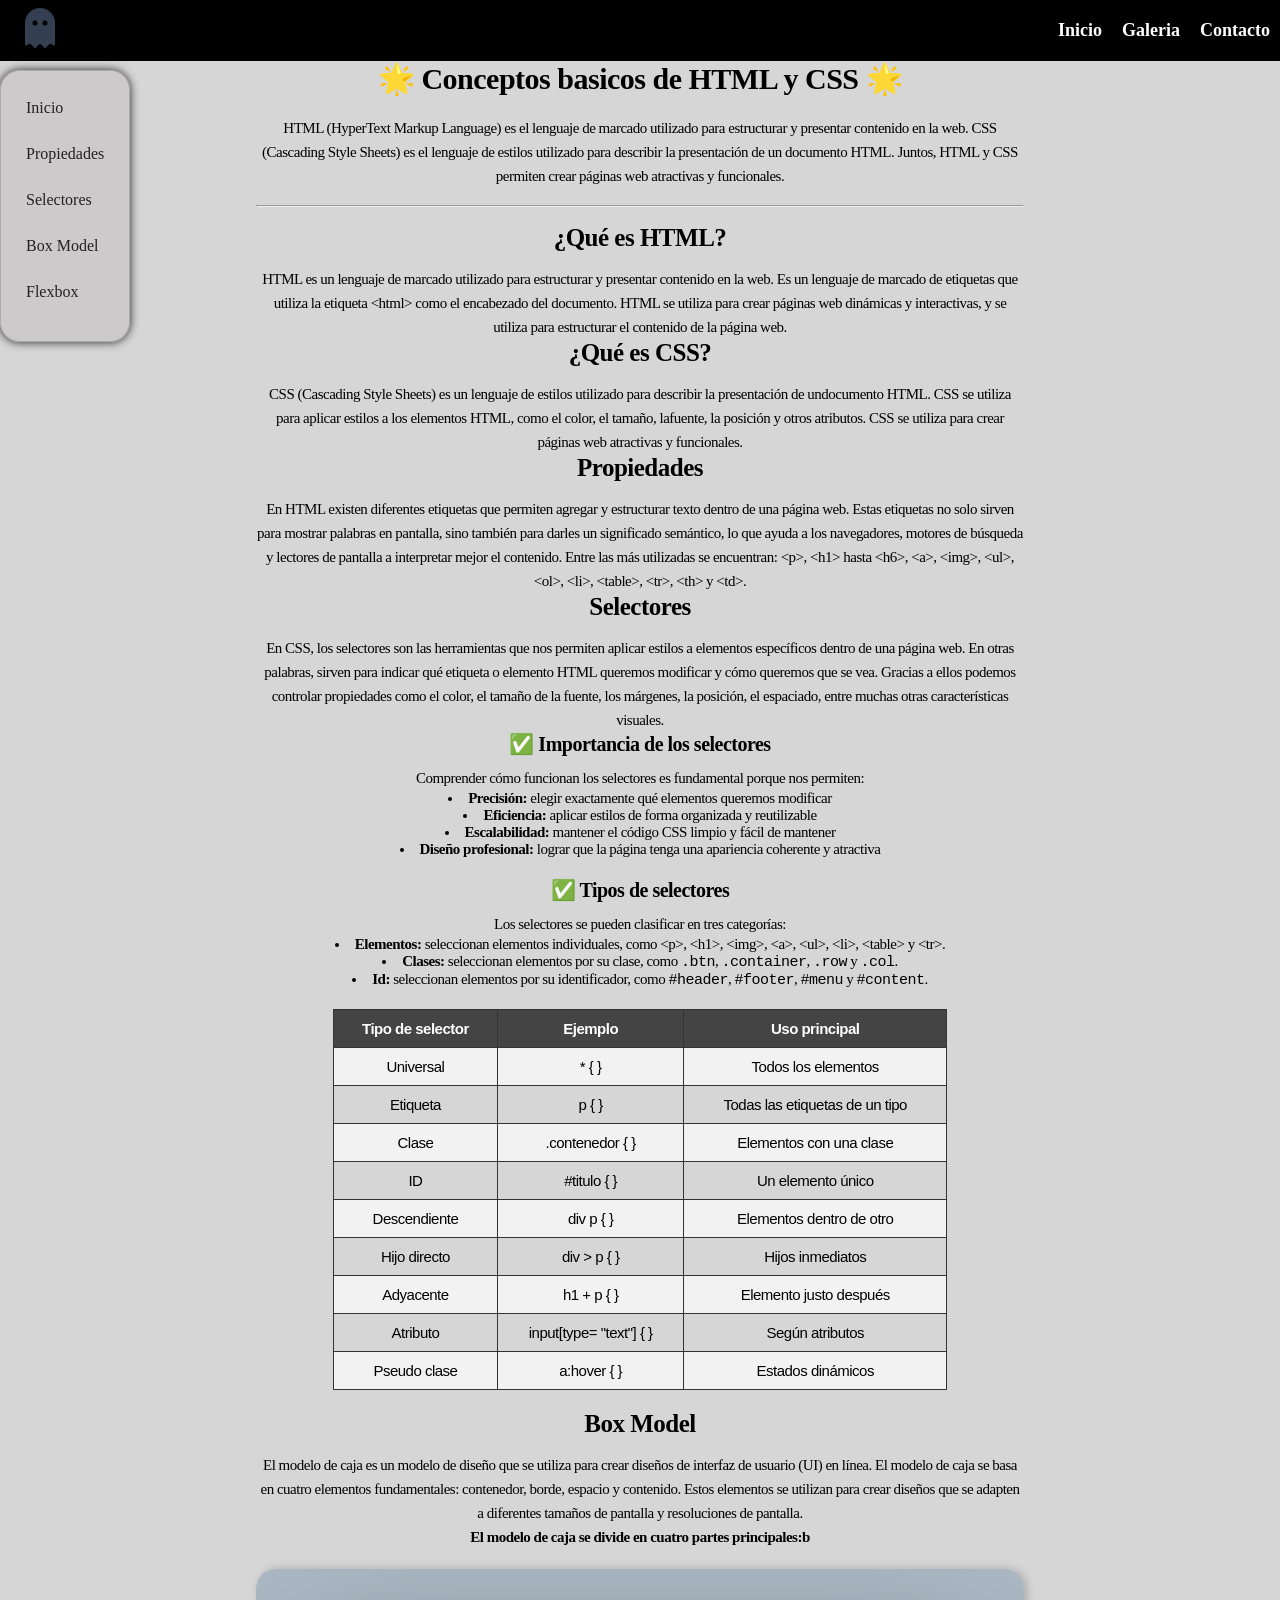
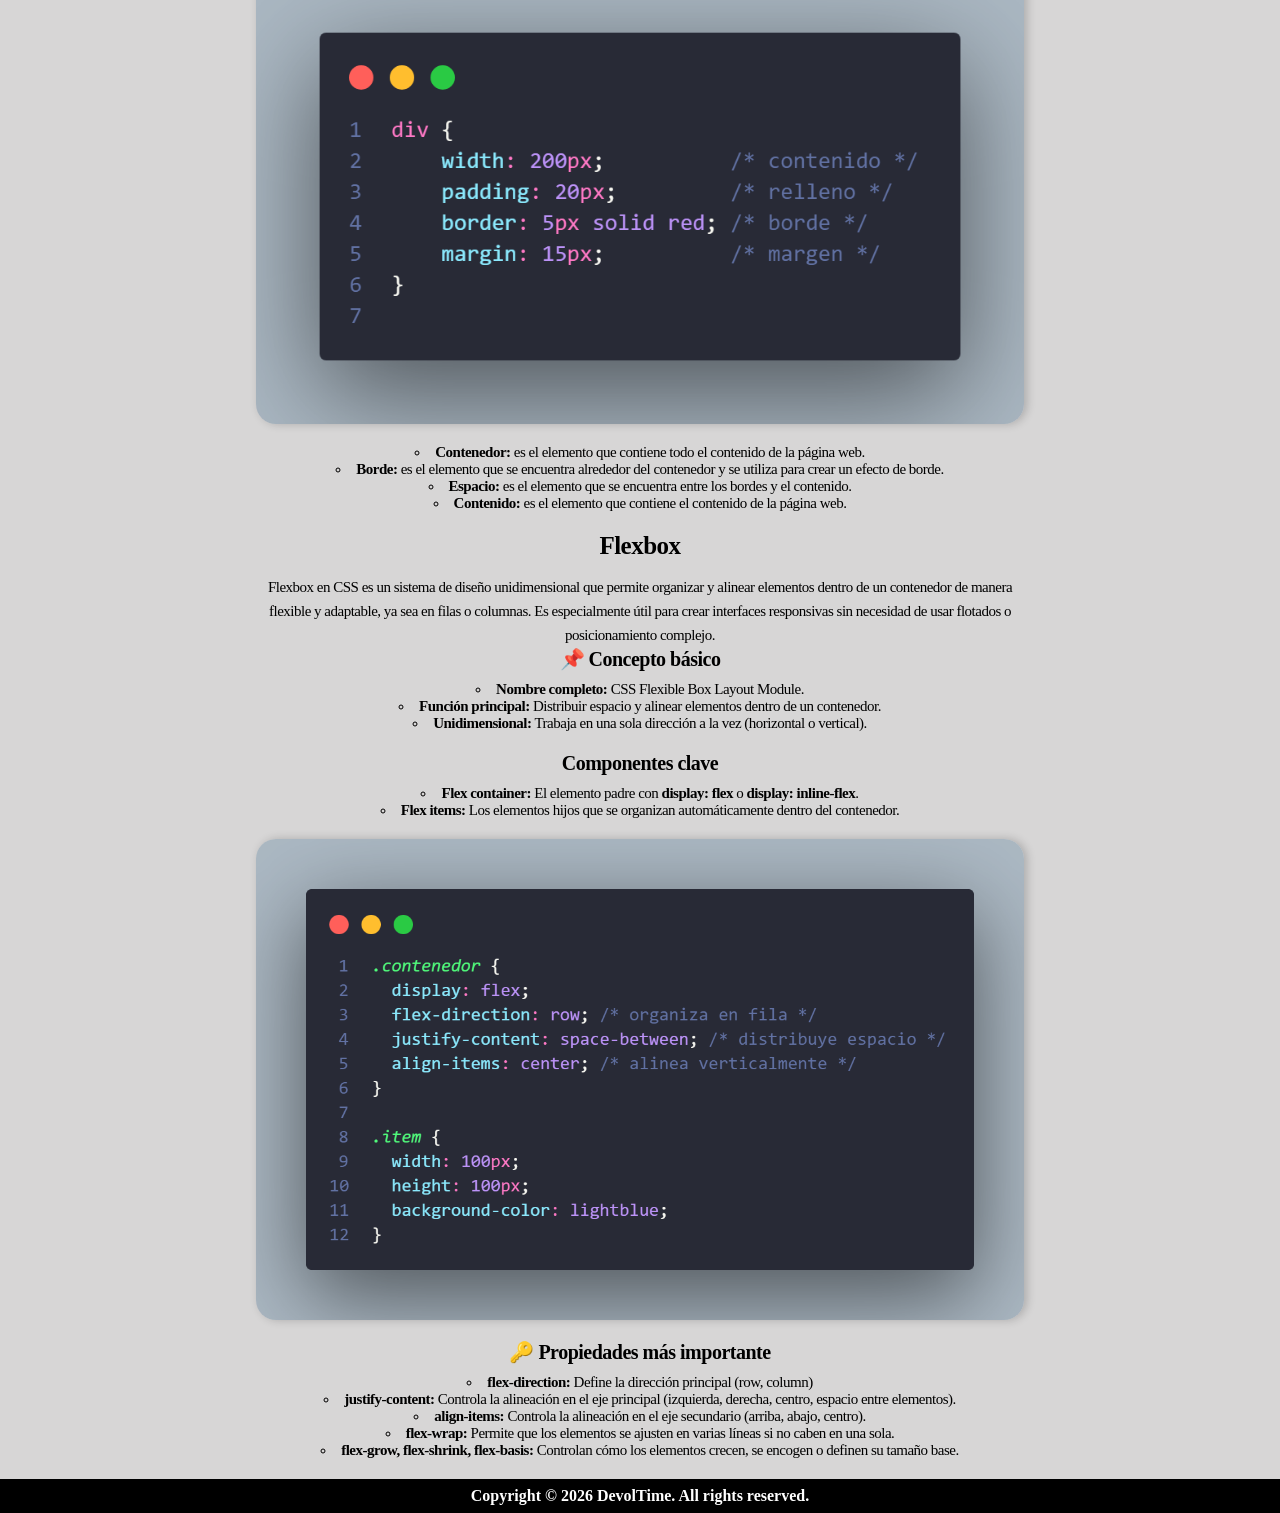
<file: index.html>
<!DOCTYPE html>
<html lang="es">

<head>
    <meta charset="UTF-8">
    <meta name="viewport" content="width=device-width, initial-scale=1.0">
    <title>Conceptos Básicos de HTML y CSS</title>
    <link rel="stylesheet" href="home.css">

</head>

<body>
    <header>
        <nav class="navbar">
            <div class="logo">
                <img src="img/logo.png" alt="logo" class="imag">
            </div>

            <label for="toggle_menu">
                <img src="img/menu.png" alt="" class="menu_logo">
            </label>

            <ul class="menu_list">
                <li class="item"><a href="#">Inicio</a></li>
                <li class="item"><a href="galeria.html">Galeria</a></li>
                <li class="item"><a href="contacto.html">Contacto</a></li>
                <!-- <li class="item"><a href="formu.html">Formulario</a></li> -->
            </ul>
        </nav>


        <nav class="late_menu">
            <ul class="menu_late">
                <input type="checkbox" id="toggle_menu" class="logocheck">
                <li class="menulate"><a href="#inic">Inicio</a></li>
                <li class="menulate"><a href="#propi">Propiedades</a></li>
                <li class="menulate"><a href="#selec">Selectores</a></li>
                <li class="menulate"><a href="#box">Box Model</a></li>
                <li class="menulate"><a href="#flex">Flexbox</a></li>
            </ul>
        </nav>
    </header>
    <main class="mein">




        <section class="contenedor">
            <div class="concep">
                <h1>🌟 Conceptos basicos de HTML y CSS 🌟</h1>
                <p>HTML (HyperText Markup Language) es el lenguaje de marcado utilizado para estructurar y presentar
                    contenido en la web. CSS (Cascading Style Sheets) es el lenguaje de estilos utilizado para describir
                    la
                    presentación de un documento HTML. Juntos, HTML y CSS permiten crear páginas web atractivas y
                    funcionales.</p>
            </div>

            <br>
            <hr><br>

            <article class="inicio" id="inic">
                <h2>¿Qué es HTML?</h2>
                <p>HTML es un lenguaje de marcado utilizado para estructurar y presentar contenido en la web. Es un
                    lenguaje de marcado de etiquetas que utiliza la etiqueta &lt;html&gt; como el encabezado del
                    documento.
                    HTML se utiliza para crear páginas web dinámicas y interactivas, y se utiliza para estructurar el
                    contenido de la página web.</p>

                <h2>¿Qué es CSS?</h2>
                <p>CSS (Cascading Style Sheets) es un lenguaje de estilos utilizado para describir la presentación de
                    undocumento HTML. CSS se utiliza para aplicar estilos a los elementos HTML, como el color, el
                    tamaño,
                    lafuente, la posición y otros atributos. CSS se utiliza para crear páginas web atractivas y
                    funcionales.
                </p>
            </article>

            <section class="container">
                <div>
                    <h2 class="Propiedades" id="propi">Propiedades</h2>
                    <p>En HTML existen diferentes etiquetas que permiten agregar y estructurar texto dentro de una
                        página
                        web. Estas etiquetas no solo sirven para mostrar palabras en pantalla, sino también para darles
                        un
                        significado semántico, lo que ayuda a los navegadores, motores de búsqueda y lectores de
                        pantalla a
                        interpretar mejor el contenido.
                        Entre las más utilizadas se encuentran: &lt;p&gt;, &lt;h1&gt; hasta &lt;h6&gt;, &lt;a&gt;,
                        &lt;img&gt;, &lt;ul&gt;, &lt;ol&gt;, &lt;li&gt;, &lt;table&gt;, &lt;tr&gt;, &lt;th&gt; y
                        &lt;td&gt;.
                    </p>
                </div>

                <h2 class="selectores" id="selec">Selectores</h2>
                <p>En CSS, los selectores son las herramientas que nos permiten aplicar estilos a elementos específicos
                    dentro de una página web. En otras palabras, sirven para indicar qué etiqueta o elemento HTML
                    queremos
                    modificar y cómo queremos que se vea. Gracias a ellos podemos controlar propiedades como el color,
                    el
                    tamaño de la fuente, los márgenes, la posición, el espaciado, entre muchas otras características
                    visuales.</p>

                <h3>✅ Importancia de los selectores</h3>
                <p>Comprender cómo funcionan los selectores es fundamental porque nos permiten:</p>
                <ul>
                    <li><strong>Precisión:</strong> elegir exactamente qué elementos queremos modificar</li>
                    <li><strong>Eficiencia:</strong> aplicar estilos de forma organizada y reutilizable</li>
                    <li><strong>Escalabilidad:</strong> mantener el código CSS limpio y fácil de mantener</li>
                    <li><strong>Diseño profesional:</strong> lograr que la página tenga una apariencia coherente y
                        atractiva
                    </li>
                </ul>

                <h3>✅ Tipos de selectores</h3>
                <p>Los selectores se pueden clasificar en tres categorías:</p>
                <ul>
                    <li><strong>Elementos:</strong> seleccionan elementos individuales, como &lt;p&gt;, &lt;h1&gt;,
                        &lt;img&gt;, &lt;a&gt;, &lt;ul&gt;, &lt;li&gt;, &lt;table&gt; y &lt;tr&gt;.</li>
                    <li><strong>Clases:</strong> seleccionan elementos por su clase, como <code>.btn</code>,
                        <code>.container</code>, <code>.row</code> y <code>.col</code>.
                    </li>
                    <li><strong>Id:</strong> seleccionan elementos por su identificador, como <code>#header</code>,
                        <code>#footer</code>, <code>#menu</code> y <code>#content</code>.
                    </li>

                    <table class="tabla">
                        <tr>
                            <th>Tipo de selector</th>
                            <th>Ejemplo</th>
                            <th>Uso principal</th>
                        </tr>
                        <tr>
                            <td>Universal</td>
                            <td>* { }</td>
                            <td>Todos los elementos</td>
                        </tr>
                        <tr>
                            <td>Etiqueta</td>
                            <td>p { }</td>
                            <td>Todas las etiquetas de un tipo</td>
                        </tr>
                        <tr>
                            <td>Clase</td>
                            <td>.contenedor { }</td>
                            <td>Elementos con una clase</td>
                        </tr>
                        <tr>
                            <td>ID</td>
                            <td>#titulo { }</td>
                            <td>Un elemento único</td>
                        </tr>
                        <tr>
                            <td>Descendiente</td>
                            <td>div p { }</td>
                            <td>Elementos dentro de otro</td>
                        </tr>
                        <tr>
                            <td>Hijo directo</td>
                            <td>div > p { }</td>
                            <td>Hijos inmediatos</td>
                        </tr>
                        <tr>
                            <td>Adyacente</td>
                            <td>h1 + p { }</td>
                            <td>Elemento justo después</td>
                        </tr>
                        <tr>
                            <td>Atributo</td>
                            <td>input[type=
                                "text"] { }</td>
                            <td>Según atributos</td>
                        </tr>
                        <tr>
                            <td>Pseudo clase</td>
                            <td>a:hover { }</td>
                            <td>Estados dinámicos</td>
                        </tr>
                    </table>

                    <h2 class="boxmodel" id="box">Box Model</h2>
                    <p>El modelo de caja es un modelo de diseño que se utiliza para crear diseños de interfaz de usuario
                        (UI) en línea. El modelo de caja se basa en cuatro elementos fundamentales: contenedor, borde,
                        espacio y contenido. Estos elementos se utilizan para crear diseños que se adapten a diferentes
                        tamaños de pantalla y resoluciones de pantalla.</p>
                    <p><b>El modelo de caja se divide en cuatro partes principales:b</b></p>

                    <img src="img/boxmodel.png" alt="ejemplo de modelo de caja" class="imgbox">

                    <ul>
                        <li><strong>Contenedor:</strong> es el elemento que contiene todo el contenido de la página web.
                        </li>
                        <li><strong>Borde:</strong> es el elemento que se encuentra alrededor del contenedor y se
                            utiliza para crear un efecto de borde.</li>
                        <li><strong>Espacio:</strong> es el elemento que se encuentra entre los bordes y el contenido.
                        </li>
                        <li><strong>Contenido:</strong> es el elemento que contiene el contenido de la página web.</li>
                    </ul>

                    <h2 class="flexbox" id="flex">Flexbox</h2>
                    <p>Flexbox en CSS es un sistema de diseño unidimensional que permite organizar y alinear elementos
                        dentro de un contenedor de manera flexible y adaptable, ya sea en filas o columnas. Es
                        especialmente útil para crear interfaces responsivas sin necesidad de usar flotados o
                        posicionamiento complejo.</p>

                    <h3>📌 Concepto básico</h3>

                    <ul>
                        <li><strong>Nombre completo:</strong> CSS Flexible Box Layout Module.</li>
                        <li><strong>Función principal:</strong> Distribuir espacio y alinear elementos dentro de un
                            contenedor.</li>
                        <li><strong>Unidimensional:</strong> Trabaja en una sola dirección a la vez (horizontal o
                            vertical).</li>
                    </ul>

                    <h3>Componentes clave</h3>

                    <ul>
                        <li><strong>Flex container:</strong> El elemento padre con <strong>display: flex</strong> o
                            <strong>display: inline-flex</strong>.
                        </li>
                        <li><strong>Flex items:</strong> Los elementos hijos que se organizan automáticamente dentro del
                            contenedor.</li>
                    </ul>

                    <img src="img/code1.png" alt="ejemplo de flexbox" class="imgflex">

                    <h3>🔑 Propiedades más importante</h3>

                    <ul>
                        <li><strong>flex-direction:</strong> Define la dirección principal (row, column)</li>
                        <li><strong>justify-content:</strong> Controla la alineación en el eje principal (izquierda,
                            derecha, centro, espacio entre elementos).</li>
                        <li><strong>align-items:</strong> Controla la alineación en el eje secundario (arriba, abajo,
                            centro).</li>
                        <li><strong>flex-wrap:</strong> Permite que los elementos se ajusten en varias líneas si no
                            caben
                            en una sola.</li>
                        <li><strong>flex-grow, flex-shrink, flex-basis:</strong> Controlan cómo los elementos crecen, se
                            encogen o definen su tamaño base.</li>
                    </ul>

            </section>
        </section>
    </main>

    <footer class="footer">
        <p>Copyright © 2026 DevolTime. All rights reserved.
</p>
    </footer>
</body>

</html>
</file>
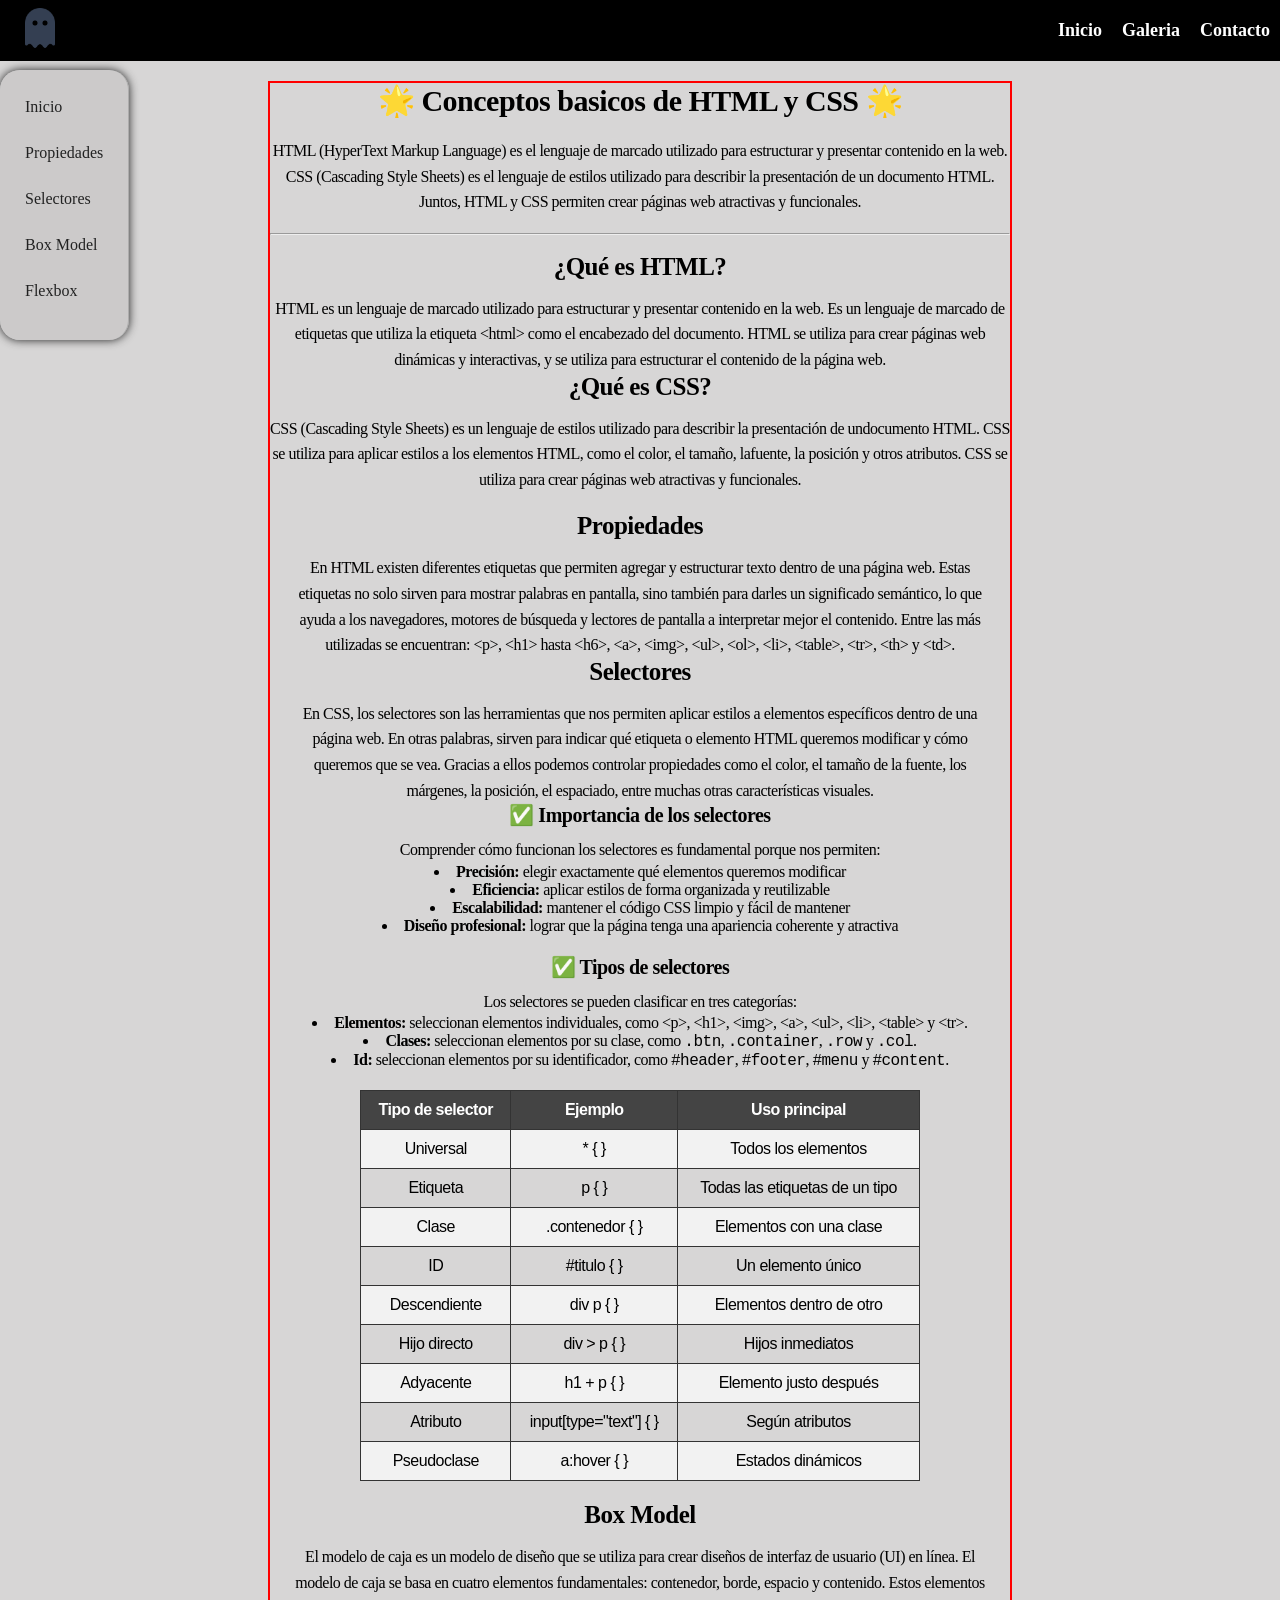
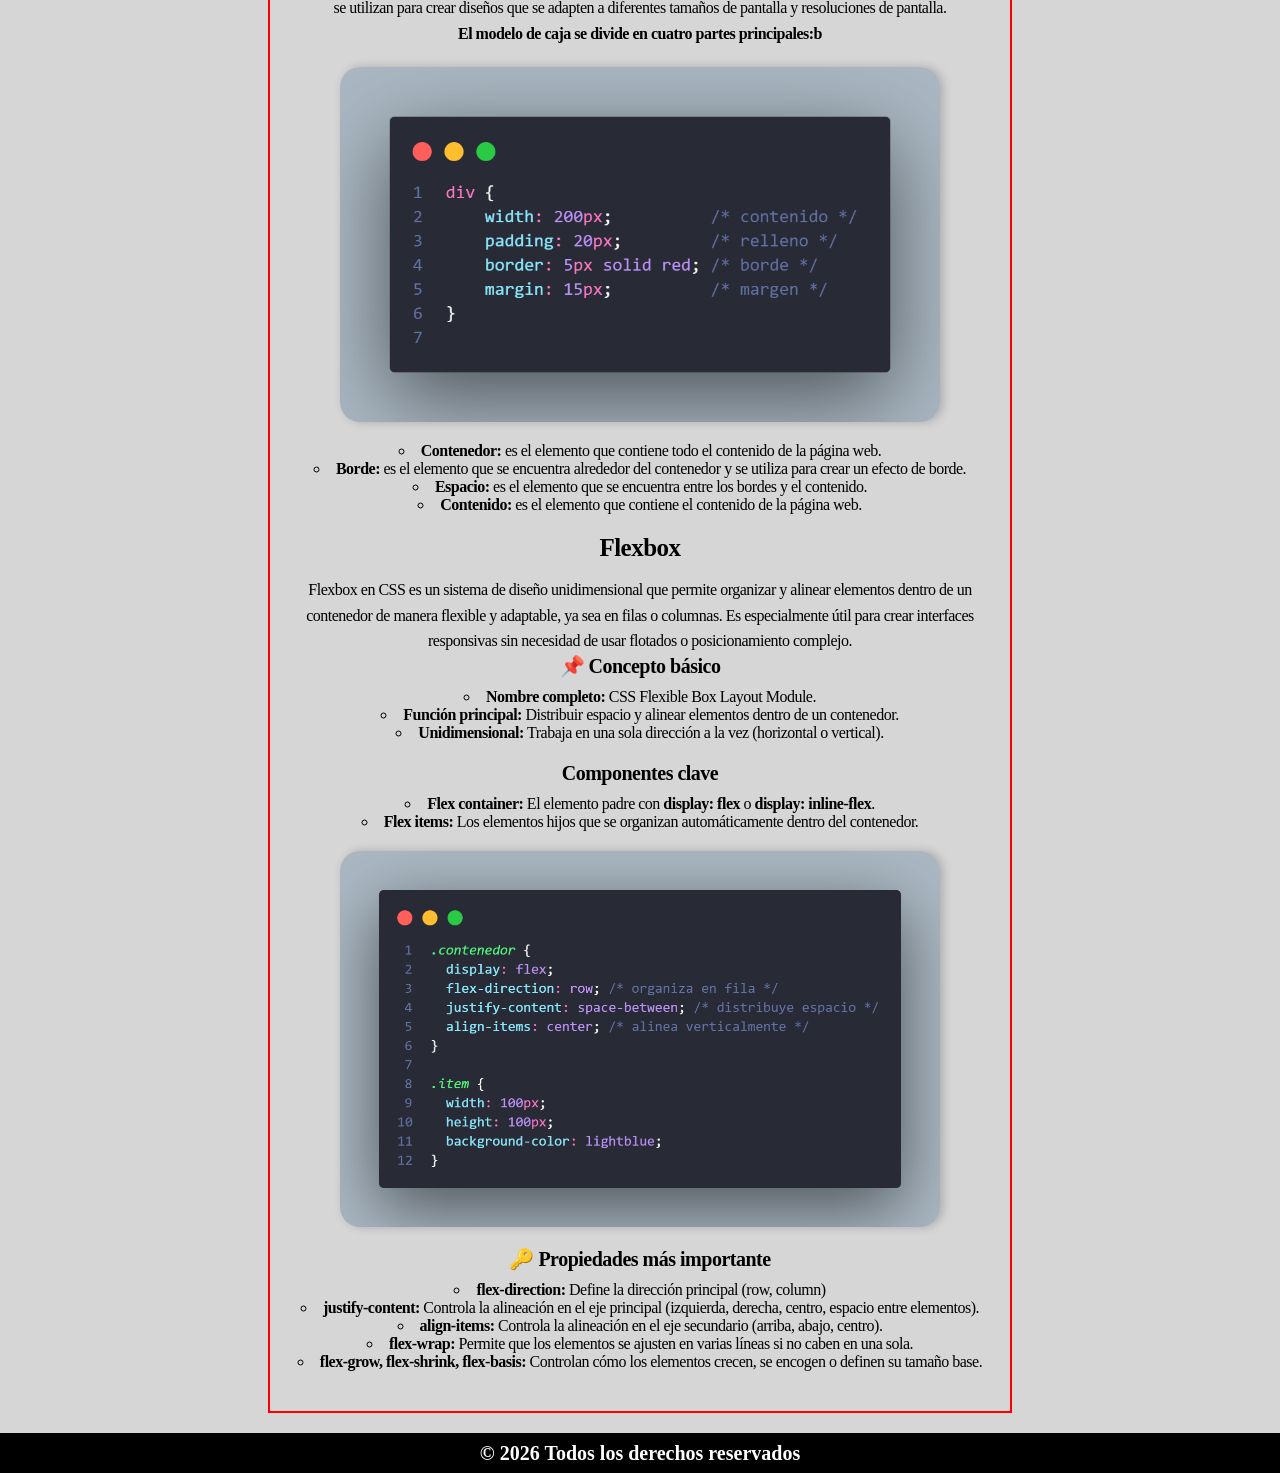
<file: HTML/index.html>
<!DOCTYPE html>
<html lang="es">

<head>
    <meta charset="UTF-8">
    <meta name="viewport" content="width=device-width, initial-scale=1.0">
    <title>Conceptos Básicos de HTML y CSS</title>
    <link rel="stylesheet" href="./../CSS/home.css">

</head>

<body>
    <header>
        <nav class="navbar">
            <div class="logo">
                <img src="./../img/logo.png" alt="logo" class="imag">
            </div>

            <input type="checkbox" id="toggle_menu" class="logocheck">
            <label for="toggle_menu">
                <img src="./../img/menu.png" alt="" class="menu_logo">
            </label>

            <ul class="menu_list">
                <li class="item"><a href="#">Inicio</a></li>
                <li class="item"><a href="galeria.html">Galeria</a></li>
                <li class="item"><a href="contacto.html">Contacto</a></li>
                <!-- <li class="item"><a href="formu.html">Formulario</a></li> -->
            </ul>
        </nav>


        <nav class="late_menu">
            <ul class="menu_late">
                <li class="menulate"><a href="#inic">Inicio</a></li>
                <li class="menulate"><a href="#propi">Propiedades</a></li>
                <li class="menulate"><a href="#selec">Selectores</a></li>
                <li class="menulate"><a href="#box">Box Model</a></li>
                <li class="menulate"><a href="#flex">Flexbox</a></li>
            </ul>
        </nav>
    </header>
    <main class="mein">




        <section class="contenedor">
            <div class="concep">
                <h1>🌟 Conceptos basicos de HTML y CSS 🌟</h1>
                <p>HTML (HyperText Markup Language) es el lenguaje de marcado utilizado para estructurar y presentar
                    contenido en la web. CSS (Cascading Style Sheets) es el lenguaje de estilos utilizado para describir
                    la
                    presentación de un documento HTML. Juntos, HTML y CSS permiten crear páginas web atractivas y
                    funcionales.</p>
            </div>

            <br>
            <hr><br>

            <article class="inicio" id="inic">
                <h2>¿Qué es HTML?</h2>
                <p>HTML es un lenguaje de marcado utilizado para estructurar y presentar contenido en la web. Es un
                    lenguaje de marcado de etiquetas que utiliza la etiqueta &lt;html&gt; como el encabezado del
                    documento.
                    HTML se utiliza para crear páginas web dinámicas y interactivas, y se utiliza para estructurar el
                    contenido de la página web.</p>

                <h2>¿Qué es CSS?</h2>
                <p>CSS (Cascading Style Sheets) es un lenguaje de estilos utilizado para describir la presentación de
                    undocumento HTML. CSS se utiliza para aplicar estilos a los elementos HTML, como el color, el
                    tamaño,
                    lafuente, la posición y otros atributos. CSS se utiliza para crear páginas web atractivas y
                    funcionales.
                </p>
            </article>

            <section class="container">
                <div>
                    <h2 class="Propiedades" id="propi">Propiedades</h2>
                    <p>En HTML existen diferentes etiquetas que permiten agregar y estructurar texto dentro de una
                        página
                        web. Estas etiquetas no solo sirven para mostrar palabras en pantalla, sino también para darles
                        un
                        significado semántico, lo que ayuda a los navegadores, motores de búsqueda y lectores de
                        pantalla a
                        interpretar mejor el contenido.
                        Entre las más utilizadas se encuentran: &lt;p&gt;, &lt;h1&gt; hasta &lt;h6&gt;, &lt;a&gt;,
                        &lt;img&gt;, &lt;ul&gt;, &lt;ol&gt;, &lt;li&gt;, &lt;table&gt;, &lt;tr&gt;, &lt;th&gt; y
                        &lt;td&gt;.
                    </p>
                </div>

                <h2 class="selectores" id="selec">Selectores</h2>
                <p>En CSS, los selectores son las herramientas que nos permiten aplicar estilos a elementos específicos
                    dentro de una página web. En otras palabras, sirven para indicar qué etiqueta o elemento HTML
                    queremos
                    modificar y cómo queremos que se vea. Gracias a ellos podemos controlar propiedades como el color,
                    el
                    tamaño de la fuente, los márgenes, la posición, el espaciado, entre muchas otras características
                    visuales.</p>

                <h3>✅ Importancia de los selectores</h3>
                <p>Comprender cómo funcionan los selectores es fundamental porque nos permiten:</p>
                <ul>
                    <li><strong>Precisión:</strong> elegir exactamente qué elementos queremos modificar</li>
                    <li><strong>Eficiencia:</strong> aplicar estilos de forma organizada y reutilizable</li>
                    <li><strong>Escalabilidad:</strong> mantener el código CSS limpio y fácil de mantener</li>
                    <li><strong>Diseño profesional:</strong> lograr que la página tenga una apariencia coherente y
                        atractiva
                    </li>
                </ul>

                <h3>✅ Tipos de selectores</h3>
                <p>Los selectores se pueden clasificar en tres categorías:</p>
                <ul>
                    <li><strong>Elementos:</strong> seleccionan elementos individuales, como &lt;p&gt;, &lt;h1&gt;,
                        &lt;img&gt;, &lt;a&gt;, &lt;ul&gt;, &lt;li&gt;, &lt;table&gt; y &lt;tr&gt;.</li>
                    <li><strong>Clases:</strong> seleccionan elementos por su clase, como <code>.btn</code>,
                        <code>.container</code>, <code>.row</code> y <code>.col</code>.
                    </li>
                    <li><strong>Id:</strong> seleccionan elementos por su identificador, como <code>#header</code>,
                        <code>#footer</code>, <code>#menu</code> y <code>#content</code>.
                    </li>

                    <table>
                        <tr>
                            <th>Tipo de selector</th>
                            <th>Ejemplo</th>
                            <th>Uso principal</th>
                        </tr>
                        <tr>
                            <td>Universal</td>
                            <td>* { }</td>
                            <td>Todos los elementos</td>
                        </tr>
                        <tr>
                            <td>Etiqueta</td>
                            <td>p { }</td>
                            <td>Todas las etiquetas de un tipo</td>
                        </tr>
                        <tr>
                            <td>Clase</td>
                            <td>.contenedor { }</td>
                            <td>Elementos con una clase</td>
                        </tr>
                        <tr>
                            <td>ID</td>
                            <td>#titulo { }</td>
                            <td>Un elemento único</td>
                        </tr>
                        <tr>
                            <td>Descendiente</td>
                            <td>div p { }</td>
                            <td>Elementos dentro de otro</td>
                        </tr>
                        <tr>
                            <td>Hijo directo</td>
                            <td>div > p { }</td>
                            <td>Hijos inmediatos</td>
                        </tr>
                        <tr>
                            <td>Adyacente</td>
                            <td>h1 + p { }</td>
                            <td>Elemento justo después</td>
                        </tr>
                        <tr>
                            <td>Atributo</td>
                            <td>input[type="text"] { }</td>
                            <td>Según atributos</td>
                        </tr>
                        <tr>
                            <td>Pseudoclase</td>
                            <td>a:hover { }</td>
                            <td>Estados dinámicos</td>
                        </tr>
                    </table>

                    <h2 class="boxmodel" id="box">Box Model</h2>
                    <p>El modelo de caja es un modelo de diseño que se utiliza para crear diseños de interfaz de usuario
                        (UI) en línea. El modelo de caja se basa en cuatro elementos fundamentales: contenedor, borde,
                        espacio y contenido. Estos elementos se utilizan para crear diseños que se adapten a diferentes
                        tamaños de pantalla y resoluciones de pantalla.</p>
                    <p><b>El modelo de caja se divide en cuatro partes principales:b</b></p>

                    <img src="./../img/boxmodel.png" alt="ejemplo de modelo de caja" class="imgbox">

                    <ul>
                        <li><strong>Contenedor:</strong> es el elemento que contiene todo el contenido de la página web.
                        </li>
                        <li><strong>Borde:</strong> es el elemento que se encuentra alrededor del contenedor y se
                            utiliza para crear un efecto de borde.</li>
                        <li><strong>Espacio:</strong> es el elemento que se encuentra entre los bordes y el contenido.
                        </li>
                        <li><strong>Contenido:</strong> es el elemento que contiene el contenido de la página web.</li>
                    </ul>

                    <h2 class="flexbox" id="flex">Flexbox</h2>
                    <p>Flexbox en CSS es un sistema de diseño unidimensional que permite organizar y alinear elementos
                        dentro de un contenedor de manera flexible y adaptable, ya sea en filas o columnas. Es
                        especialmente útil para crear interfaces responsivas sin necesidad de usar flotados o
                        posicionamiento complejo.</p>

                    <h3>📌 Concepto básico</h3>

                    <ul>
                        <li><strong>Nombre completo:</strong> CSS Flexible Box Layout Module.</li>
                        <li><strong>Función principal:</strong> Distribuir espacio y alinear elementos dentro de un
                            contenedor.</li>
                        <li><strong>Unidimensional:</strong> Trabaja en una sola dirección a la vez (horizontal o
                            vertical).</li>
                    </ul>

                    <h3>Componentes clave</h3>

                    <ul>
                        <li><strong>Flex container:</strong> El elemento padre con <strong>display: flex</strong> o
                            <strong>display: inline-flex</strong>.
                        </li>
                        <li><strong>Flex items:</strong> Los elementos hijos que se organizan automáticamente dentro del
                            contenedor.</li>
                    </ul>

                    <img src="./../img/code1.png" alt="ejemplo de flexbox" class="imgflex">

                    <h3>🔑 Propiedades más importante</h3>

                    <ul>
                        <li><strong>flex-direction:</strong> Define la dirección principal (row, column)</li>
                        <li><strong>justify-content:</strong> Controla la alineación en el eje principal (izquierda,
                            derecha, centro, espacio entre elementos).</li>
                        <li><strong>align-items:</strong> Controla la alineación en el eje secundario (arriba, abajo,
                            centro).</li>
                        <li><strong>flex-wrap:</strong> Permite que los elementos se ajusten en varias líneas si no
                            caben
                            en una sola.</li>
                        <li><strong>flex-grow, flex-shrink, flex-basis:</strong> Controlan cómo los elementos crecen, se
                            encogen o definen su tamaño base.</li>
                    </ul>

            </section>
        </section>
    </main>

    <footer>
        <p>© 2026 Todos los derechos reservados</p>
    </footer>

</body>

</html>
</file>
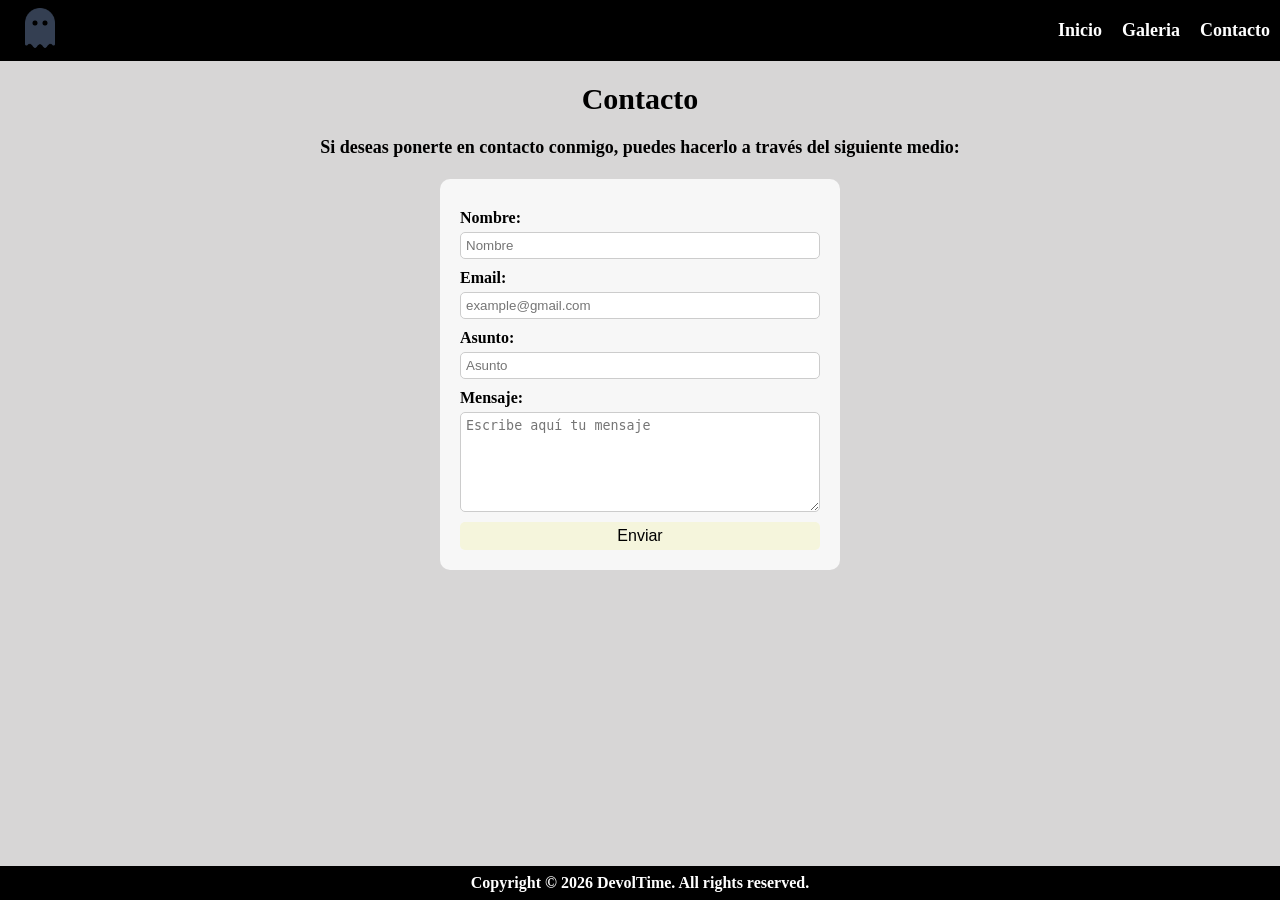
<file: contacto.html>
<!DOCTYPE html>
<html lang="en">

<head>
    <meta charset="UTF-8">
    <meta name="viewport" content="width=device-width, initial-scale=1.0">
    <title>Document</title>
    <link rel="stylesheet" href="home.css">
    <link rel="stylesheet" href="contacto.css">
</head>

<body>
    <header>
        <nav class="navbar">
            <div class="logo">
                <img src="img/logo.png" alt="logo" class="imag">
            </div>

            <input type="checkbox" id="toggle_menu" class="logocheck">
            <label for="toggle_menu">
                <img src="img/menu.png" alt="" class="menu_logo">
            </label>

            <ul class="menu_list">
                <li class="item"><a href="index.html">Inicio</a></li>
                <li class="item"><a href="galeria.html">Galeria</a></li>
                <li class="item"><a href="#">Contacto</a></li>
                <!-- <li class="item"><a href="formu.html">Formulario</a></li> -->
            </ul>
        </nav>
    </header>
    <main>

        <div class="text">
            <h1 class="contacto-title">Contacto</h1>
            <p class="correo_texto">Si deseas ponerte en contacto conmigo, puedes hacerlo a través del siguiente medio:
            </p>

            <form class="contact-form" action="https://formspree.io/f/xwvrbygn" method="POST">
                <label for="name">Nombre:</label>
                <input type="text" id="name" name="name" placeholder="Nombre" required>

                <label for="email">Email:</label>
                <input type="email" id="email" name="email" placeholder="example@gmail.com" required>

                <label for="subject">Asunto:</label>
                <input type="text" id="subject" name="subject" placeholder="Asunto" required>

                <label for="message">Mensaje:</label>
                <textarea id="message" name="message" placeholder="Escribe aquí tu mensaje" required></textarea>

                <button type="submit">Enviar</button>

            </form>
        </div>
    </main>
    <footer>
        <p>Copyright © 2026 DevolTime. All rights reserved.</p>
    </footer>

</body>

</html>
</file>
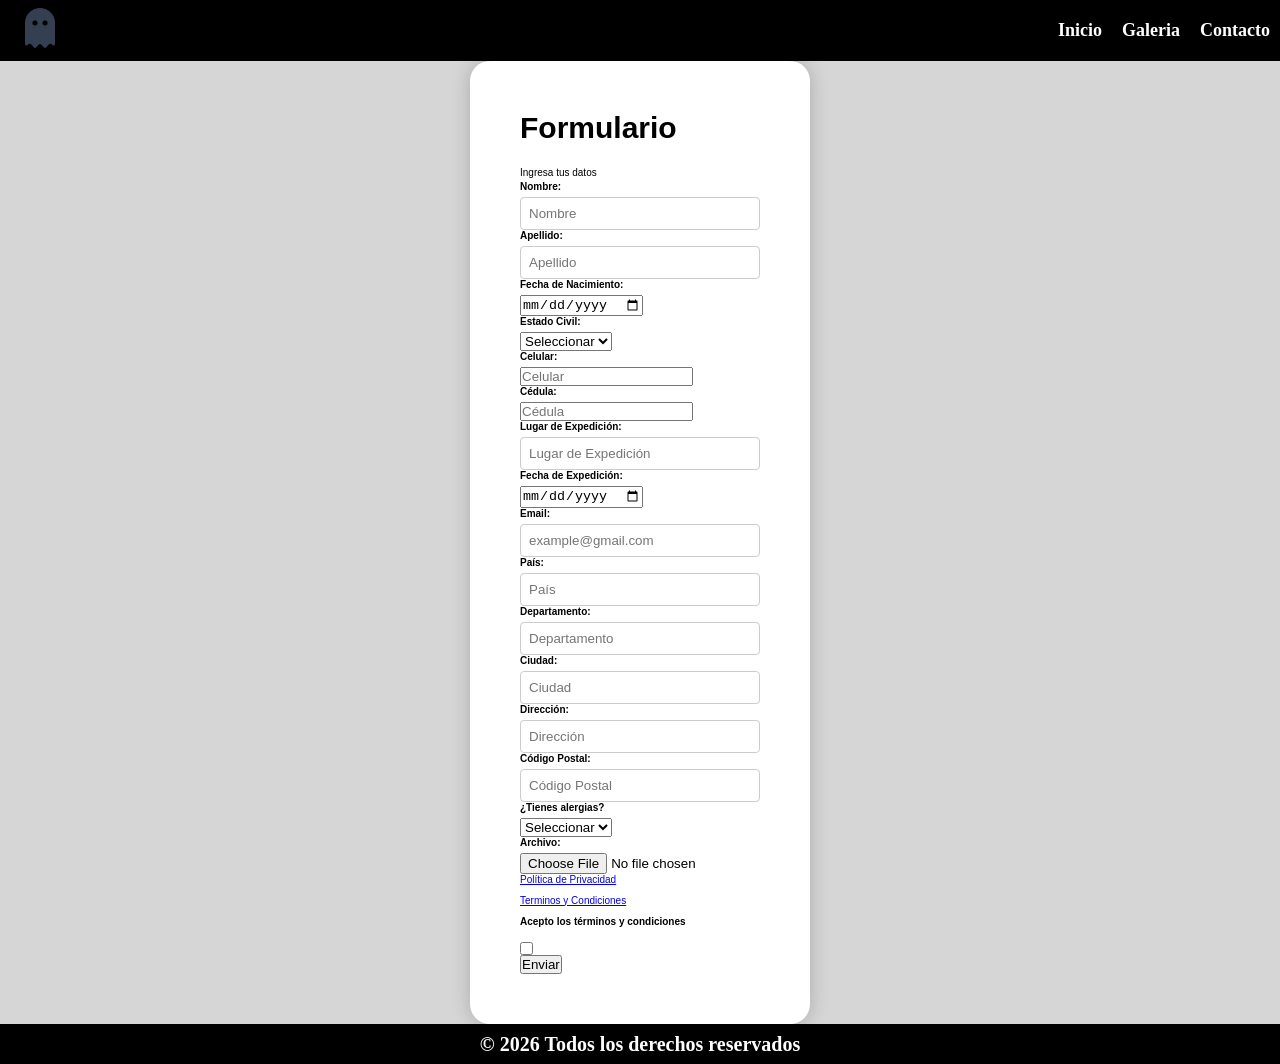
<file: formu.html>
<!DOCTYPE html>
<html lang="en">

<head>
    <meta charset="UTF-8">
    <meta name="viewport" content="width=device-width, initial-scale=1.0">
    <title>Document</title>
    <link rel="stylesheet" href="./../CSS/formu.css">
    <link rel="stylesheet" href="./../CSS/home.css">

</head>

<body>
<header>
        <nav class="navbar">
            <div class="logo">
                <img src="./../img/logo.png" alt="logo" class="imag">
            </div>

            <input type="checkbox" id="toggle_menu" class="logocheck">
            <label for="toggle_menu">
                <img src="./../img/menu.png" alt="" class="menu_logo">
            </label>

            <ul class="menu_list">
                <li class="item"><a href="index.html">Inicio</a></li>
                <li class="item"><a href="galeria.html">Galeria</a></li>
                <li class="item"><a href="contacto.html">Contacto</a></li>
                <!-- <li class="item"><a href="#">Formulario</a></li> -->
            </ul>
        </nav>
    </header>
    
    <main>
        <section class="formu-for">
            <form action="" class="formulario">
                <div>
                <h1 class="uno">Formulario</h1>
                <p class="dos">Ingresa tus datos</p>

                <label for="name">Nombre:</label>
                <input type="text" id="name" name="name" placeholder="Nombre" required>

                <label for="lastname">Apellido:</label>
                <input type="text" id="lastname" name="lastname" placeholder="Apellido" required>

                <label for="fecha">Fecha de Nacimiento:</label>
                <input type="date" id="fecha" name="fecha" placeholder="Fecha de Nacimiento" required>

                <label for="estadocivil">Estado Civil:</label>
                <select id="estadocivil" name="estadocivil" required>
                    <option value="">Seleccionar</option>
                    <option value="soltero">Soltero</option>
                    <option value="casado">Casado</option>
                    <option value="divorciado">Divorciado</option>
                    <option value="viudo">Viudo</option>
                </select>

                <label for="tel">Celular:</label>
                <input type="tel" id="tel" name="tel" placeholder="Celular" required>

                <label for="Cedula">Cédula:</label>
                <input type="number" id="cedula" name="cedula" placeholder="Cédula" required>

                <label for="lugardeexpedicion">Lugar de Expedición:</label>
                <input type="text" id="lugardeexpedicion" name="lugardeexpedicion" placeholder="Lugar de Expedición"
                    required>

                <label for="fechadeexpedicion">Fecha de Expedición:</label>
                <input type="date" id="fechadeexpedicion" name="fechadeexpedicion" placeholder="Fecha de Expedición"
                    required>

                <label for="email">Email:</label>
                <input type="email" id="email" name="email" placeholder="example@gmail.com" required>

                <label for="pais">País:</label>
                <input type="text" id="pais" name="pais" placeholder="País" required>

                <label for="departamento">Departamento:</label>
                <input type="text" id="departamento" name="departamento" placeholder="Departamento" required>

                <label for="ciudad">Ciudad:</label>
                <input type="text" id="ciudad" name="ciudad" placeholder="Ciudad" required>

                <label for="direccion">Dirección:</label>
                <input type="text" id="direccion" name="direccion" placeholder="Dirección" required>

                <label for="CodigoPostal">Código Postal:</label>
                <input type="text" id="CodigoPostal" name="CodigoPostal" placeholder="Código Postal" required>

                <label for="alergias">¿Tienes alergias?</label>
                <select id="alergias" name="alergias" required>
                    <option value="">Seleccionar</option>
                    <option value="si">Si</option>
                    <option value="no">No</option>
                </select>

                <label for="archivo">Archivo:</label>
                <input type="file" id="archivo" name="archivo" required>

                <div class="tercon">
                    <a href="#">Política de Privacidad</a>
                    <a href="#">Terminos y Condiciones</a>

                    <label for="terminos">Acepto los términos y condiciones</label>
                    <input type="checkbox" id="terminos" name="terminos" required>
                </div>

                <button type="submit">Enviar</button>
            </div>
            </form>
        </section>

    </main>
    <footer>
        <p>© 2026 Todos los derechos reservados</p>
    </footer>

</body>

</html>
</file>
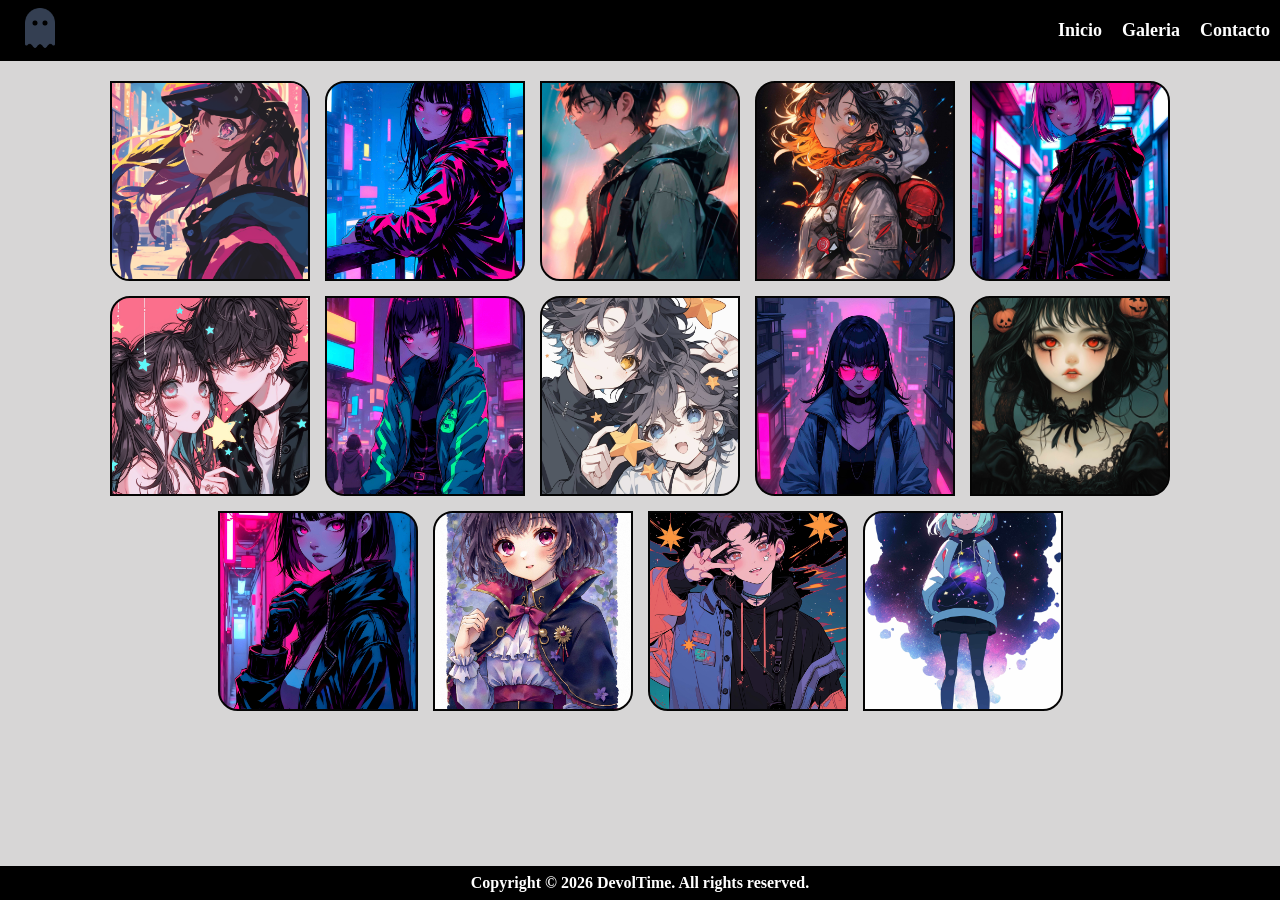
<file: galeria.html>
<!DOCTYPE html>
<html lang="en">

<head>
    <meta charset="UTF-8">
    <meta name="viewport" content="width=device-width, initial-scale=1.0">
    <title>Document</title>
    <link rel="stylesheet" href="home.css">
    <link rel="stylesheet" href="galeria.css">
</head>

<body>
    <header>
        <nav class="navbar">
            <div class="logo">
                <img src="img/logo.png" alt="logo" class="imag">
            </div>

            <input type="checkbox" id="toggle_menu" class="logocheck">
            <label for="toggle_menu">
                <img src="img/menu.png" alt="" class="menu_logo">
            </label>

            <ul class="menu_list">
                <li class="item"><a href="index.html">Inicio</a></li>
                <li class="item"><a href="#">Galeria</a></li>
                <li class="item"><a href="contacto.html">Contacto</a></li>
                <!-- <li class="item"><a href="formu.html">Formulario</a></li> -->
            </ul>
        </nav>
    </header>
    <main>

        <div class="gallery">
            <div class="img_gale"><img src="img/1.png" alt="Imagen 1"></div>
            <div class="img_gale im1"><img src="img/9.jpg" alt="Imagen 2"></div>
            <div class="img_gale"><img src="img/10.jpg" alt="Imagen 3"></div>
            <div class="img_gale im1"><img src="img/4.jpg" alt="Imagen 4"></div>
            <div class="img_gale"><img src="img/11.jpg" alt="Imagen 5"></div>
            <div class="img_gale im1"><img src="img/6.jpg" alt="Imagen 6"></div>
            <div class="img_gale"><img src="img/7.jpg" alt="Imagen 7"></div>
            <div class="img_gale im1"><img src="img/8.jpg" alt="Imagen 8"></div>
            <div class="img_gale"><img src="img/14.jpg" alt="Imagen 9"></div>
            <div class="img_gale im1"><img src="img/13.jpg" alt="Imagen 10"></div>
            <div class="img_gale"><img src="img/12.jpg" alt="Imagen 11"></div>
            <div class="img_gale im1"><img src="img/5.jpg" alt="Imagen 12"></div>
            <div class="img_gale"><img src="img/3.jpg" alt="Imagen 13"></div>
            <div class="img_gale im1"><img src="img/2.jpg" alt="Imagen 14"></div>
        </div>

    </main>
    <footer>
        <p>Copyright © 2026 DevolTime. All rights reserved.</p>
    </footer>

</body>

</html>
</file>
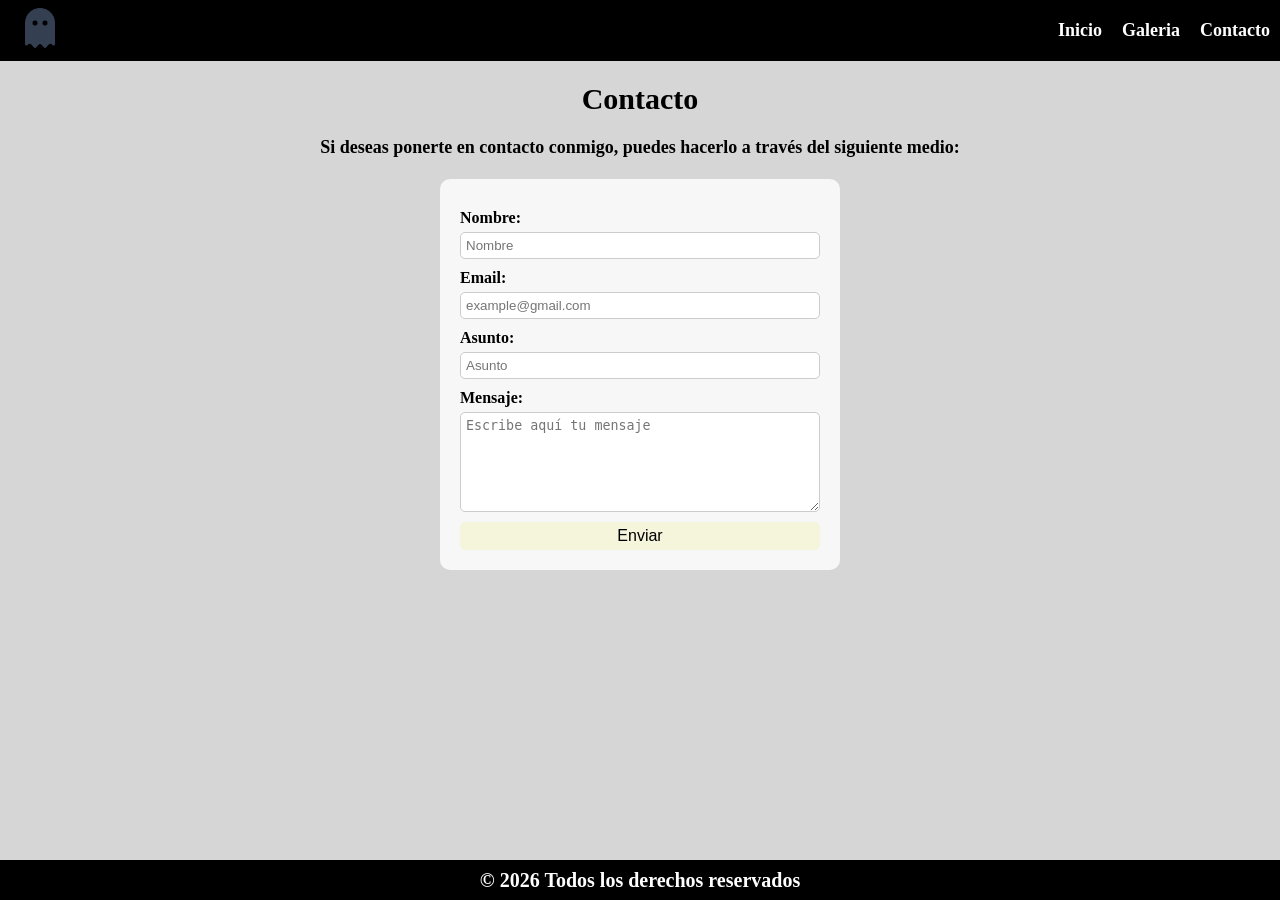
<file: HTML/contacto.html>
<!DOCTYPE html>
<html lang="en">

<head>
    <meta charset="UTF-8">
    <meta name="viewport" content="width=device-width, initial-scale=1.0">
    <title>Document</title>
    <link rel="stylesheet" href="./../CSS/home.css">
    <link rel="stylesheet" href="./../CSS/contacto.css">
</head>

<body>
    <header>
        <nav class="navbar">
            <div class="logo">
                <img src="./../img/logo.png" alt="logo" class="imag">
            </div>

            <input type="checkbox" id="toggle_menu" class="logocheck">
            <label for="toggle_menu">
                <img src="./../img/menu.png" alt="" class="menu_logo">
            </label>

            <ul class="menu_list">
                <li class="item"><a href="index.html">Inicio</a></li>
                <li class="item"><a href="galeria.html">Galeria</a></li>
                <li class="item"><a href="#">Contacto</a></li>
                <!-- <li class="item"><a href="formu.html">Formulario</a></li> -->
            </ul>
        </nav>
    </header>
    <main>

        <div class="text">
            <h1 class="contacto-title">Contacto</h1>
            <p class="correo_texto">Si deseas ponerte en contacto conmigo, puedes hacerlo a través del siguiente medio:
            </p>

            <form class="contact-form" action="https://formspree.io/f/xwvrbygn" method="POST">
                <label for="name">Nombre:</label>
                <input type="text" id="name" name="name" placeholder="Nombre" required>

                <label for="email">Email:</label>
                <input type="email" id="email" name="email" placeholder="example@gmail.com" required>

                <label for="subject">Asunto:</label>
                <input type="text" id="subject" name="subject" placeholder="Asunto" required>

                <label for="message">Mensaje:</label>
                <textarea id="message" name="message" placeholder="Escribe aquí tu mensaje" required></textarea>

                <button type="submit">Enviar</button>

            </form>
        </div>
    </main>
    <footer>
        <p>© 2026 Todos los derechos reservados</p>
    </footer>

</body>

</html>
</file>
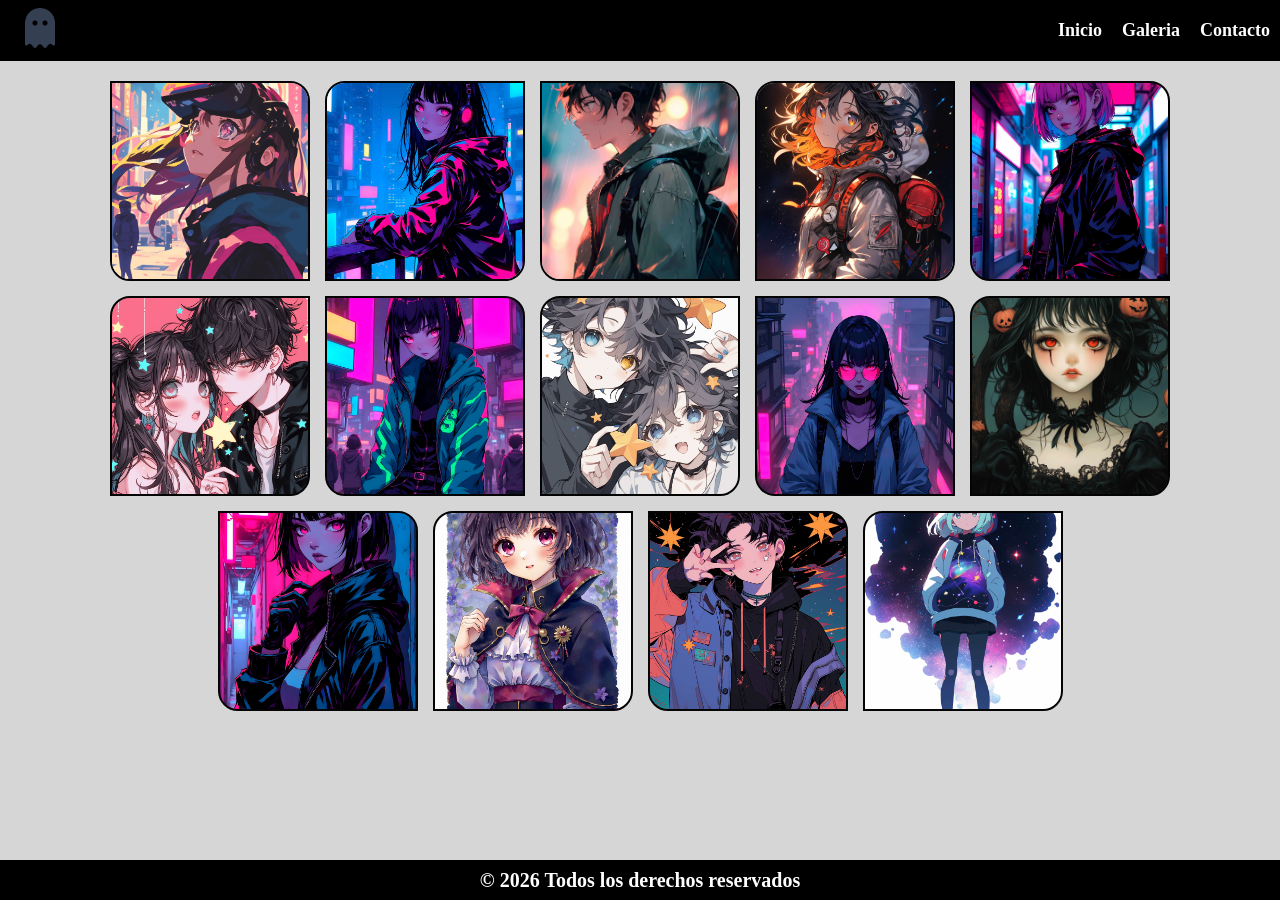
<file: HTML/galeria.html>
<!DOCTYPE html>
<html lang="en">

<head>
    <meta charset="UTF-8">
    <meta name="viewport" content="width=device-width, initial-scale=1.0">
    <title>Document</title>
    <link rel="stylesheet" href="./../CSS/home.css">
    <link rel="stylesheet" href="./../CSS/galeria.css">
</head>

<body>
    <header>
        <nav class="navbar">
            <div class="logo">
                <img src="./../img/logo.png" alt="logo" class="imag">
            </div>

            <input type="checkbox" id="toggle_menu" class="logocheck">
            <label for="toggle_menu">
                <img src="./../img/menu.png" alt="" class="menu_logo">
            </label>

            <ul class="menu_list">
                <li class="item"><a href="index.html">Inicio</a></li>
                <li class="item"><a href="#">Galeria</a></li>
                <li class="item"><a href="contacto.html">Contacto</a></li>
                <!-- <li class="item"><a href="formu.html">Formulario</a></li> -->
            </ul>
        </nav>
    </header>
    <main>

        <div class="gallery">
            <div class="img_gale"><img src="./../img/1.png" alt="Imagen 1"></div>
            <div class="img_gale im1"><img src="./../img/9.jpg" alt="Imagen 2"></div>
            <div class="img_gale"><img src="./../img/10.jpg" alt="Imagen 3"></div>
            <div class="img_gale im1"><img src="./../img/4.jpg" alt="Imagen 4"></div>
            <div class="img_gale"><img src="./../img/11.jpg" alt="Imagen 5"></div>
            <div class="img_gale im1"><img src="./../img/6.jpg" alt="Imagen 6"></div>
            <div class="img_gale"><img src="./../img/7.jpg" alt="Imagen 7"></div>
            <div class="img_gale im1"><img src="./../img/8.jpg" alt="Imagen 8"></div>
            <div class="img_gale"><img src="./../img/14.jpg" alt="Imagen 9"></div>
            <div class="img_gale im1"><img src="./../img/13.jpg" alt="Imagen 10"></div>
            <div class="img_gale"><img src="./../img/12.jpg" alt="Imagen 11"></div>
            <div class="img_gale im1"><img src="./../img/5.jpg" alt="Imagen 12"></div>
            <div class="img_gale"><img src="./../img/3.jpg" alt="Imagen 13"></div>
            <div class="img_gale im1"><img src="./../img/2.jpg" alt="Imagen 14"></div>
        </div>

    </main>
    <footer>
        <p>© 2026 Todos los derechos reservados</p>
    </footer>

</body>

</html>
</file>
<file: home.css>
* {
    margin: 0;
    padding: 0;
    box-sizing: border-box;
}

html {
    font-size: 62.5%;
    font-family: hack nerd font;
}

body {
    background-color: rgba(200, 198, 198, 0.712);
    min-height: 100vh;
    display: grid;
    grid-template-rows: auto 1fr auto;
}

.contenedor {
    display: flex;
    flex-direction: column;
    text-align: center;
    letter-spacing: -0.5px;
    height: 100%;
    width: 60%;
    margin: 0 auto;
    font-size: 1.5rem;
}

.imag,
.menu_logo {
    width: 50px;
    height: 50px;
}

#toggle_menu,
.menu_logo {
    display: none;
}

#toggle_menu {
    position: absolute;
    top: 30px;
    right: 30px;
}

ul {
    list-style-position: inside;
}

.navbar {
    position: relative;
    display: flex;
    padding: 1rem;
    background-color: black;
    justify-content: space-between;
    align-items: center;
    font-size: 1.8rem;
}

.logo {
    position: absolute;
    left: 1.5rem;
}


.menu_list {
    display: flex;
    margin: 10px 0 10px 0;
    list-style: none;
    gap: 20px;
    justify-content: center;
    align-items: center;
    font-weight: bold;
}

.menu_list a {
    text-decoration: none;
    color: white;
}

.menu_list a:hover {
    color: black;
    box-shadow: 0 0 10px white;
    background-color: white;
    border-radius: 3px;
    transition: .3s;
}

.menu_late {
    position: relative;
}

.menu_late {
    position: absolute;
    top: 70px;
    left: 0;
    padding: 20px 15px;
    background-color: rgba(200, 198, 198, 0.712);
    border: 1px solid rgba(0, 0, 0, 0.15);
    list-style: none;
    border-radius: 20px;
    box-shadow: #222 0 0 10px;
}

.menu_late .menulate {
    margin-bottom: 12px;
}

.menu_late .menulate a {
    text-decoration: none;
    color: #222;
    font-size: 1.6rem;
    display: block;
    padding: 8px 10px;
    border-radius: 6px;
}

.menu_late .menulate a:hover {
    background-color: rgba(0, 0, 0, 0.05);
    box-shadow: 0 0 5px rgba(0, 0, 0, 0.1);
    transform: scale(1.20) translateY(-5px);
    transition: .3s;
}

.imgflex {
    max-width: 100%;
    height: auto;
    margin: 20px auto;
    display: block;
    border-radius: 20px;
    box-shadow: 3px 0px 10px rgba(0, 0, 0, 0.2);
}

.imgbox {
    max-width: 100%;
    height: auto;
    margin: 20px auto;
    display: block;
    border-radius: 20px;
    box-shadow: 3px 0px 10px rgba(0, 0, 0, 0.2);
}


h1 {
    font-size: 3rem;
    margin-bottom: 20px;
}

h2 {
    font-size: 2.5rem;
    margin-bottom: 15px;
}

h3 {
    font-size: 2rem;
    margin-bottom: 10px;
}

p {
    line-height: 1.6;
    margin-bottom: 15px;
    margin: 0;
}

ul {
    list-style-position: inside;
    margin-bottom: 20px;
}


table {
    width: 80%;
    border-collapse: collapse;
    margin: 20px auto;
    font-family: Arial, sans-serif;
}

th,
td {
    border: 1px solid #333;
    padding: 10px;
    text-align: center;
}

th {
    background-color: #444;
    color: #fff;
}

tr:nth-child(even) {
    background-color: #f2f2f2;
}

.menu_late:has(.logocheck:checked) {
    opacity: 1;
    transition: .6s;
    transform: translateY(20px);
}

@media (max-width: 800px) {

    .footer {
        font-size: 1.2rem;
    }

    .tabla {
        height: auto;
        width: 255px;
        table-layout: fixed
    }

    .imag {
        display: none;
    }

    .menu_logo {
        display: block;
    }

    .navbar {
        flex-direction: row-reverse;
    }

    .menu_late {
        opacity: 0;
        margin: 0 auto;
        position: absolute;
        top: 70px;
        left: 0;
        right: 0;
        padding: 0 auto 0 auto;
        width: 410px;
        text-align: center;
        background-color: rgba(200, 198, 198, 0.877);
    }
}

@media (max-width: 400px) {
    .menu_late {
        opacity: 0;
        margin: 0 auto;
        position: absolute;
        top: 70px;
        left: 0;
        right: 0;
        padding: 0 auto 0 auto;
        width: 380px;
        text-align: center;
        background-color: rgba(200, 198, 198, 0.877);
    }

    .tabla {
        height: auto;
        width: 231px;
        table-layout: fixed
    }
}


footer {
    padding: 4px;
    background-color: black;
    color: white;
    text-align: center;
    margin-top: auto;
    font-size: 1.6rem;
    font-weight: 600;
}
</file>
<file: CSS/home.css>
* {
    margin: 0;
    padding: 0;
    box-sizing: border-box;
}

html {
    font-size: 62.5%;
}

body {
    background-color: rgba(200, 198, 198, 0.712);
    min-height: 100vh;
    display: grid;
    grid-template-rows: auto 1fr auto;
}

.contenedor {
    display: flex;
    flex-direction: column;
    text-align: center;
    letter-spacing: -0.5px;
    border: 2px solid red;
    height: 100%;
    width: 60%;
    margin: 0 auto;
}

.imag,
.menu_logo {
    width: 50px;
    height: 50px;
}

#toggle_menu,
.menu_logo {
    display: none;
}


ul {
    list-style-position: inside;
}

.navbar {
    position: relative;
    display: flex;
    padding: 1rem;
    background-color: black;
    justify-content: space-between;
    align-items: center;
    font-size: 1.8rem;
}

.logo {
    position: absolute;
    left: 1.5rem;
}


.menu_list {
    display: flex;
    margin: 10px 0 10px 0;
    list-style: none;
    gap: 20px;
    justify-content: center;
    align-items: center;
    font-weight: bold;
}

.menu_list a {
    text-decoration: none;
    color: white;
}

.menu_list a:hover {
    color: black;
    box-shadow: 0 0 10px white;
    background-color: white;
    border-radius: 3px;
    transition: .3s;
}

.menu_late {
    position: relative;
    position: fixed;
    top: 70px;
    left: 0;
    padding: 20px 15px;
    background-color: rgba(200, 198, 198, 0.712);
    border-right: 1px solid rgba(0, 0, 0, 0.15);
    list-style: none;
    border-radius: 20px;
    box-shadow: #222 0 0 10px;
}

.menu_late .menulate {
    margin-bottom: 12px;
}

.menu_late .menulate a {
    text-decoration: none;
    color: #222;
    font-size: 1.6rem;
    display: block;
    padding: 8px 10px;
    border-radius: 6px;
}

.menu_late .menulate a:hover {
    background-color: rgba(0, 0, 0, 0.05);
    box-shadow: 0 0 5px rgba(0, 0, 0, 0.1);
    transform: scale(1.20) translateY(-5px);
    transition: .3s;
}

.mein {
    padding: 20px;
    font-size: 16px;
    font-family: hack nerd font;
}

.imgflex {
    width: 600px;
    max-width: 800px;
    margin: 20px auto;
    display: block;
    border-radius: 20px;
    box-shadow: 3px 0px 10px rgba(0, 0, 0, 0.2);
}

.imgbox {
    width: 600px;
    max-width: 800px;
    margin: 20px auto;
    display: block;
    border-radius: 20px;
    box-shadow: 3px 0px 10px rgba(0, 0, 0, 0.2);
}

.container {
    padding: 20px;
}


h1 {
    font-size: 3rem;
    margin-bottom: 20px;
}

h2 {
    font-size: 2.5rem;
    margin-bottom: 15px;
}

h3 {
    font-size: 2rem;
    margin-bottom: 10px;
}

p {
    line-height: 1.6;
    margin-bottom: 15px;
    margin: 0;
}

ul {
    list-style-position: inside;
    margin-bottom: 20px;
}


table {
    width: 80%;
    border-collapse: collapse;
    margin: 20px auto;
    font-family: Arial, sans-serif;
}

th,
td {
    border: 1px solid #333;
    padding: 10px;
    text-align: center;
}

th {
    background-color: #444;
    color: #fff;
}

tr:nth-child(even) {
    background-color: #f2f2f2;
}



footer {
    padding: 4px;
    background-color: black;
    color: white;
    text-align: center;
    margin-top: auto;
    font-size: 2rem;
    font-weight: 600;
}
</file>
<file: contacto.css>
body{
    background-color: rgba(200, 198, 198, 0.712);
}

.contacto-title{
    text-align: center;
    font-size: 3rem;
    margin-top: 2rem;
    line-height: 1.2;
}
.correo_texto{
    display: flex; 
    flex-direction: column;
    text-align: center;
    font-size: 1.8rem;
    font-weight: bold;
    height: 50%;
    width: 50%;
    margin: auto; 
    line-height: 1.2;
}

.contact-form {
    display: flex;
    flex-direction: column;
    max-width: 400px;
    margin: 2rem auto;
    padding: 2rem;
    background-color: rgba(255, 255, 255, 0.8);
    border-radius: 10px;
}

.contact-form label {
    margin-top: 1rem;
    font-weight: 600;
    font-size: 1.6rem;
    color: black;
}

.contact-form input, .contact-form textarea {
    padding: 0.5rem;
    margin-top: 0.5rem;
    border: 1px solid #ccc;
    border-radius: 5px;
}

.contact-form textarea {
    resize: vertical;
    min-height: 100px;
}

.contact-form button {
    margin-top: 1rem;
    padding: 0.5rem;
    background-color: beige;
    border: none;
    border-radius: 5px;
    cursor: pointer;
    font-size: 1.6rem;
}

.contact-form button:hover {
    background-color: #f0e68c;
}
</file>
<file: CSS/formu.css>
body{
    background-color: rgba(200, 198, 198, 0.712);
}

.formu-for{
    font-family: Arial, Helvetica, sans-serif; 
    min-height: 100vh;
    display: flex;
    align-items: center;
    justify-content: center;
}

form{
    background-color: white;
    padding: 50px 50px;
    box-shadow: 0 0 20px rgba(0, 0, 0, 0.2);
    border-radius: 20px;
    text-align: left;
    width: 340px;
    display: flex;
    flex-direction: column;
    gap: 15px;
}

label {
    font-weight: bold;
    margin-bottom: 5px;
    display: block;
}

input[type="text"], input[type="email"], textarea {
    width: 100%;
    padding: 8px;
    border: 1px solid #ccc;
    border-radius: 4px;
    box-sizing: border-box;
}

input[type="submit"] {
    background-color: #4CAF50;
    color: white;
    padding: 10px;
    border: none;
    border-radius: 4px;
    cursor: pointer;
    width: 100%;
    margin-top: 10px;
}

input[type="submit"]:hover {
    background-color: #45a049;
}

.tercon {
    display: flex;
    flex-direction: column;
    gap: 10px;
    align-items: flex-start;
}

.tercon label[for="terminos"] {
    display: inline;
    margin-right: 10px;
}

.tercon input[type="checkbox"] {
    display: inline;
}

.formulario{
    display: flex;
    flex-direction: column;
    text-align: left;
}

input[type="checkbox"] {
    display: flex;
    
}
</file>
<file: galeria.css>
body{
    background-color: rgba(200, 198, 198, 0.712);
}

img{
    width: 200px;
    height: 200px;
    object-fit: cover;
}
.gallery{
    display: flex;
    gap: 15px;
    flex-wrap: wrap;
    margin: 2rem ;
    justify-content: center;
}

.img_gale{
    background-color: rgb(27,20,19);
    width: 200px;
    height: 200px;
    border: solid 2px rgb(4, 4, 4);
    overflow: hidden;
    border-radius: 0 10%;
    
}

.im1{
    border-radius: 10% 0;
}

.img_gale:hover{
    box-shadow: 0 0 30px rgb(45, 47, 47);
    filter: grayscale(0);
    transform: rotate(-6deg);
}

/* img_gale{
    width: 200px;
    height: 200px;
    object-fit: cover;
    filter: grayscale(1);  
}

img_gale:hover{
    transform: scale(1.2);
    filter: opacity(1);
    transition: .4s;
} */

.im1:hover{
    transform: rotate(6deg);
}
</file>
<file: CSS/contacto.css>
body{
    background-color: rgba(200, 198, 198, 0.712);
}

.contacto-title{
    text-align: center;
    font-size: 3rem;
    margin-top: 2rem;
    line-height: 1.2;
}
.correo_texto{
    display: flex; 
    flex-direction: column;
    text-align: center;
    font-size: 1.8rem;
    font-weight: bold;
    height: 50%;
    width: 50%;
    margin: auto; 
    line-height: 1.2;
}

html{
    font-family: hack nerd font;
}

.contact-form {
    display: flex;
    flex-direction: column;
    max-width: 400px;
    margin: 2rem auto;
    padding: 2rem;
    background-color: rgba(255, 255, 255, 0.8);
    border-radius: 10px;
}

.contact-form label {
    margin-top: 1rem;
    font-weight: 600;
    font-size: 1.6rem;
    color: black;
}

.contact-form input, .contact-form textarea {
    padding: 0.5rem;
    margin-top: 0.5rem;
    border: 1px solid #ccc;
    border-radius: 5px;
}

.contact-form textarea {
    resize: vertical;
    min-height: 100px;
}

.contact-form button {
    margin-top: 1rem;
    padding: 0.5rem;
    background-color: beige;
    border: none;
    border-radius: 5px;
    cursor: pointer;
    font-size: 1.6rem;
}

.contact-form button:hover {
    background-color: #f0e68c;
}
</file>
<file: CSS/galeria.css>
body{
    background-color: rgba(200, 198, 198, 0.712);
}

img{
    width: 200px;
    height: 200px;
    object-fit: cover;
}
.gallery{
    display: flex;
    gap: 15px;
    flex-wrap: wrap;
    margin: 2rem ;
    justify-content: center;
}

.img_gale{
    background-color: rgb(27,20,19);
    width: 200px;
    height: 200px;
    border: solid 2px rgb(4, 4, 4);
    overflow: hidden;
    border-radius: 0 10%;
    
}

.im1{
    border-radius: 10% 0;
}

.img_gale:hover{
    box-shadow: 0 0 30px rgb(45, 47, 47);
    filter: grayscale(0);
    transform: rotate(-6deg);
}

/* img_gale{
    width: 200px;
    height: 200px;
    object-fit: cover;
    filter: grayscale(1);  
}

img_gale:hover{
    transform: scale(1.2);
    filter: opacity(1);
    transition: .4s;
} */

.im1:hover{
    transform: rotate(6deg);
}
</file>
